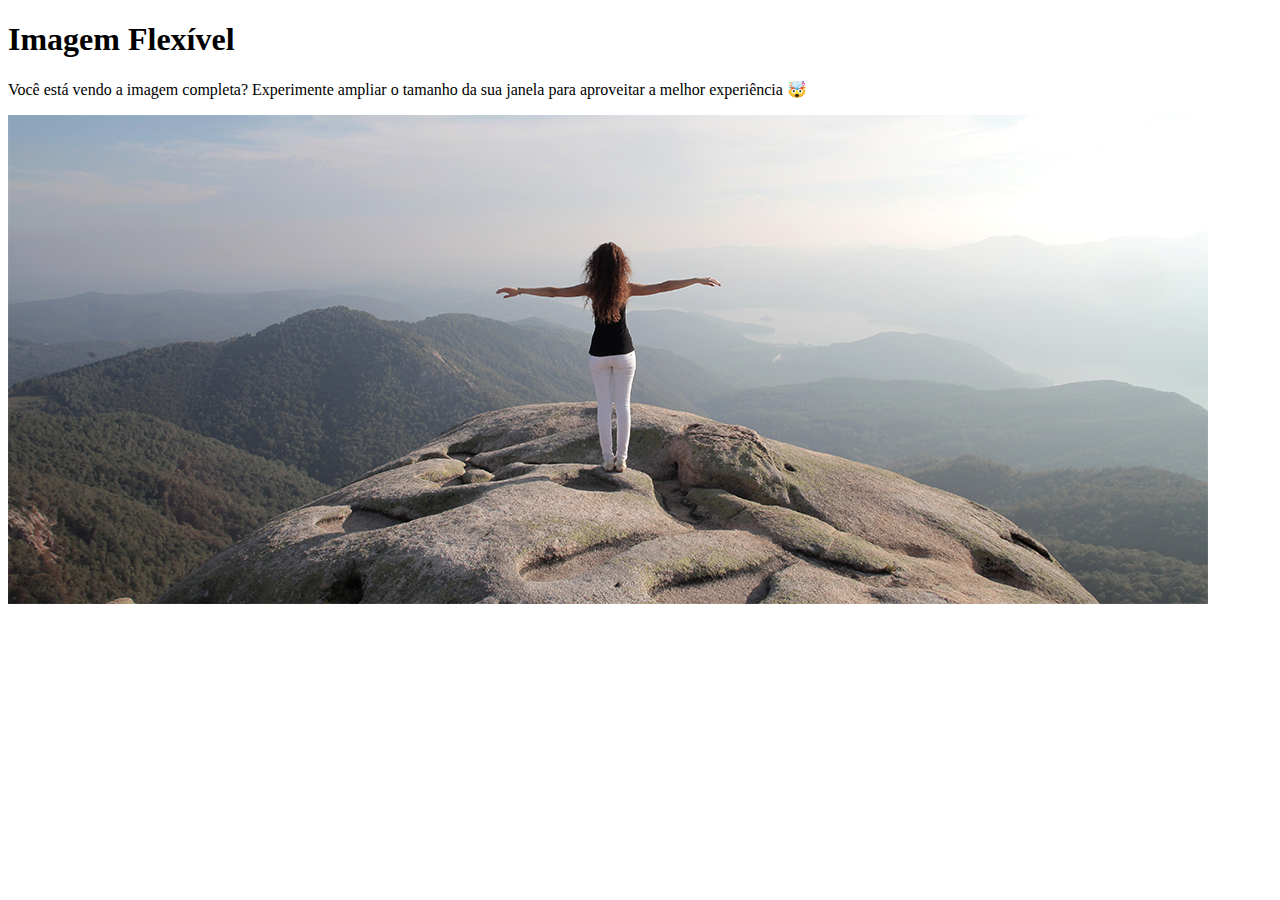
<file: desafios/desafio-imagem-flexivel/index.html>
<!DOCTYPE html>
<html lang="pt-br">
<head>
    <meta charset="UTF-8">
    <meta name="viewport" content="width=device-width, initial-scale=1.0">
    <title>Imagem Flexível</title>
    <link rel="shortcut icon" href="imagens/favicon.ico" type="image/x-icon">
</head>
<body>
    <h1>Imagem Flexível</h1>
    <p>Você está vendo a imagem completa? Experimente ampliar o tamanho da sua janela para aproveitar a melhor experiência &#x1F92F;</p>
    <picture>
        <source media="(max-width: 790px)" srcset="imagens/paisagem-p.png" type="image/png">
        <source media="(max-width: 1250px)" srcset="imagens/paisagem-m.png" type="image/png">
        <img src="imagens/paisagem-g.png" alt="Paisagem">
    </picture>
</body>
</html>
</file>
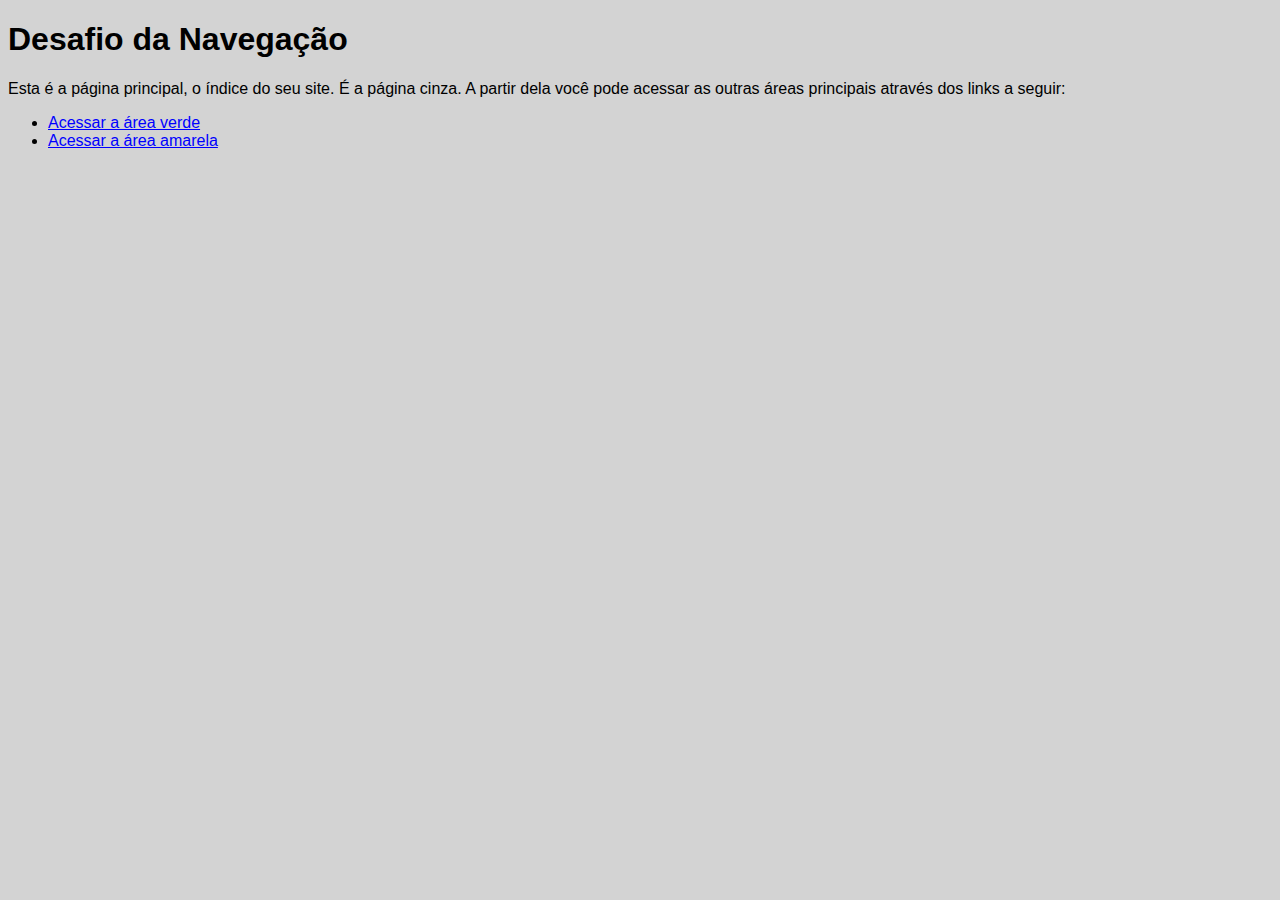
<file: desafios/desafio-navegacao/index.html>
<!DOCTYPE html>
<html lang="pt-br">
<head>
    <meta charset="UTF-8">
    <meta name="viewport" content="width=device-width, initial-scale=1.0">
    <title>Navegação</title>
    <link rel="shortcut icon" href="favicon.ico" type="image/x-icon">
    <style>
        body {
            background-color: #D3D3D3;
            font-family: Arial, Helvetica, sans-serif;
        }

        a {
            color: blue;
        }
    </style>
</head>
<body>
    <h1>Desafio da Navegação</h1>
    <p>Esta é a página principal, o índice do seu site. É a página cinza. A partir dela você pode acessar as outras áreas principais através dos links a seguir:</p>

    <ul>
        <li><a href="./pagina-verde.html">Acessar a área verde</a></li>
        <li><a href="">Acessar a área amarela</a></li>
    </ul>
</body>
</html>
</file>
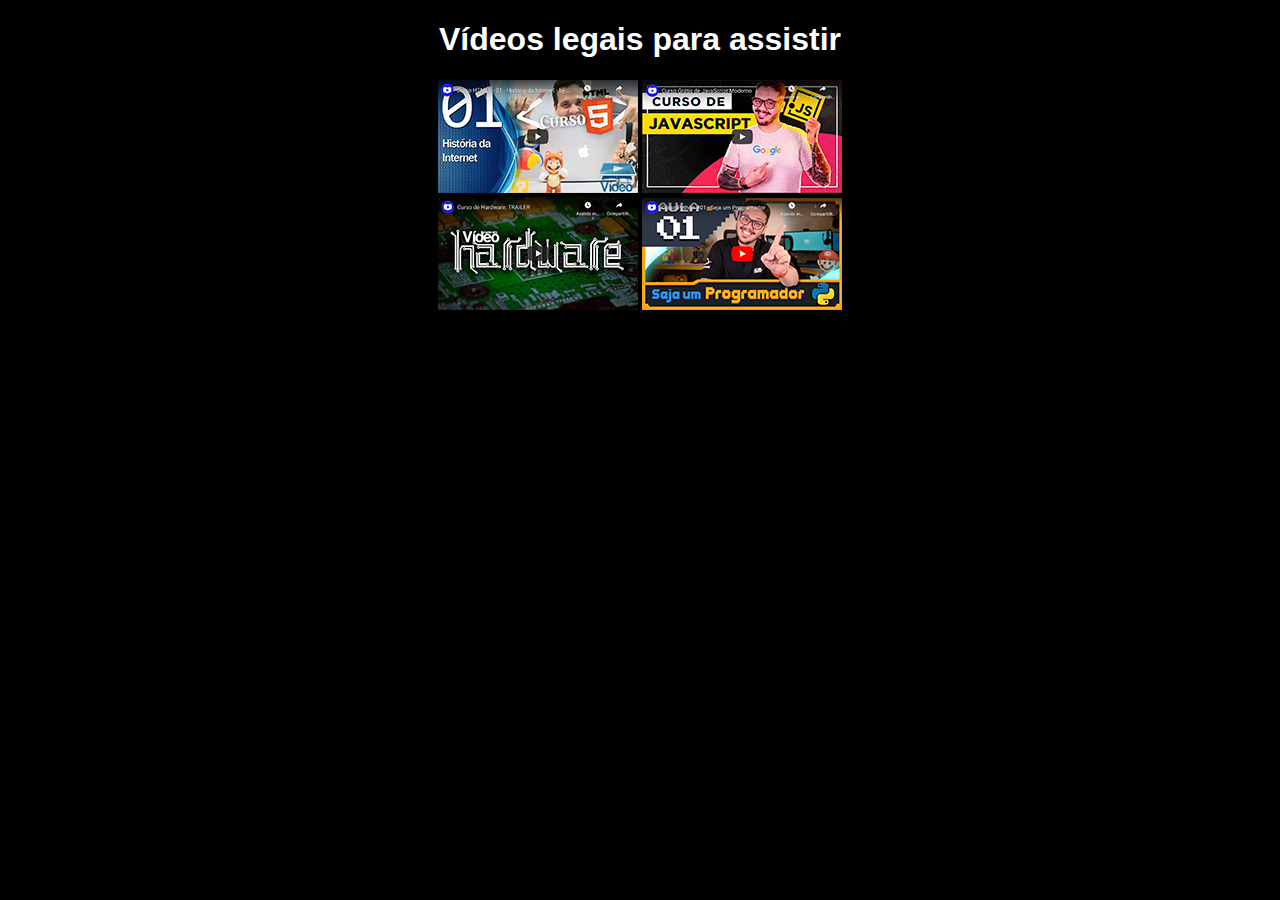
<file: desafios/desafio-videos/index.html>
<!DOCTYPE html>
<html lang="pt-br">

<head>
    <meta charset="UTF-8">
    <meta name="viewport" content="width=device-width, initial-scale=1.0">
    <title>Meus vídeos</title>
    <link rel="shortcut icon" href="favicon.ico" type="image/x-icon">
    <link rel="stylesheet" href="style.css">
</head>

<body>
    <h1>Vídeos legais para assistir</h1>
    <a href=""><img src="imagens/thumb-html.png" alt="Thumb Vídeo HTML"></a>
    <a href=""><img src="imagens/thumb-js.png" alt="Thumb Vídeo JavaScript"></a> <br>
    <a href=""><img src="imagens/thumb-hardware.png" alt="Thumb Vídeo Hardware"></a>
    <a href=""><img src="imagens/thumb-python.png" alt="Thumb Vídeo Python"></a>
</body>

</html>
</file>
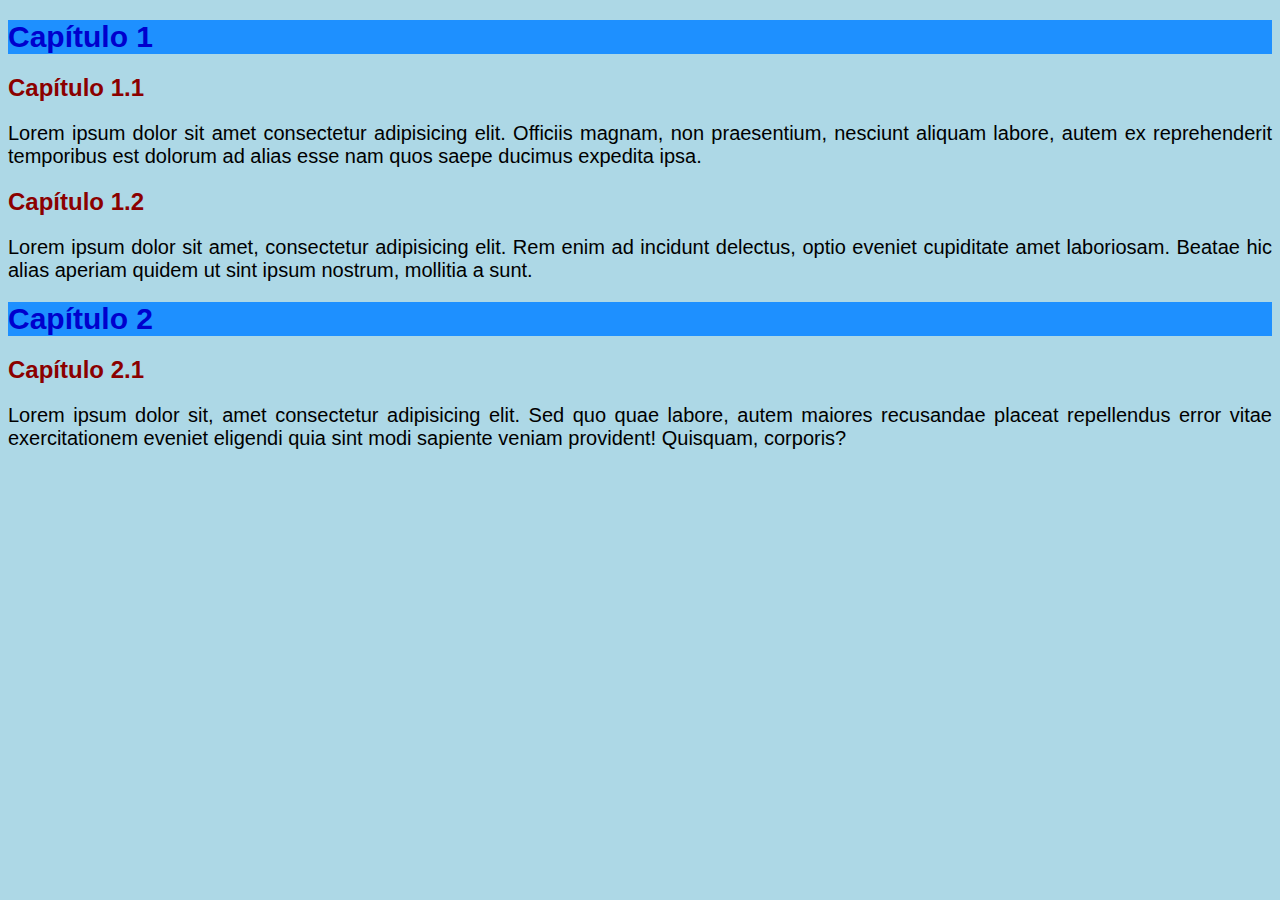
<file: modulo01/ex013/index.html>
<!DOCTYPE html>
<html lang="pt-br">
<head>
    <meta charset="UTF-8">
    <meta name="viewport" content="width=device-width, initial-scale=1.0">
    <title>Estilos Inline</title>
</head>
<body style="background-color: lightblue; font-family: Arial, Helvetica, sans-serif; font-size: 20px;">
    <h1 style="color: mediumblue; background-color: dodgerblue; font-size: 1.5em;">Capítulo 1</h1>
    <h2 style="color: darkred; font-size: 1.2em;">Capítulo 1.1</h2>
    <p style="text-align: justify;">Lorem ipsum dolor sit amet consectetur adipisicing elit. Officiis magnam, non praesentium, nesciunt aliquam labore, autem ex reprehenderit temporibus est dolorum ad alias esse nam quos saepe ducimus expedita ipsa.</p>
    <h2 style="color: darkred; font-size: 1.2em;">Capítulo 1.2</h2>
    <p style="text-align: justify;">Lorem ipsum dolor sit amet, consectetur adipisicing elit. Rem enim ad incidunt delectus, optio eveniet cupiditate amet laboriosam. Beatae hic alias aperiam quidem ut sint ipsum nostrum, mollitia a sunt.</p>

    <h1 style="color: mediumblue; background-color: dodgerblue; font-size: 1.5em;">Capítulo 2</h1>
    <h2 style="color: darkred; font-size: 1.2em;">Capítulo 2.1</h2>
    <p style="text-align: justify;">Lorem ipsum dolor sit, amet consectetur adipisicing elit. Sed quo quae labore, autem maiores recusandae placeat repellendus error vitae exercitationem eveniet eligendi quia sint modi sapiente veniam provident! Quisquam, corporis?</p>
</body>
</html>
</file>
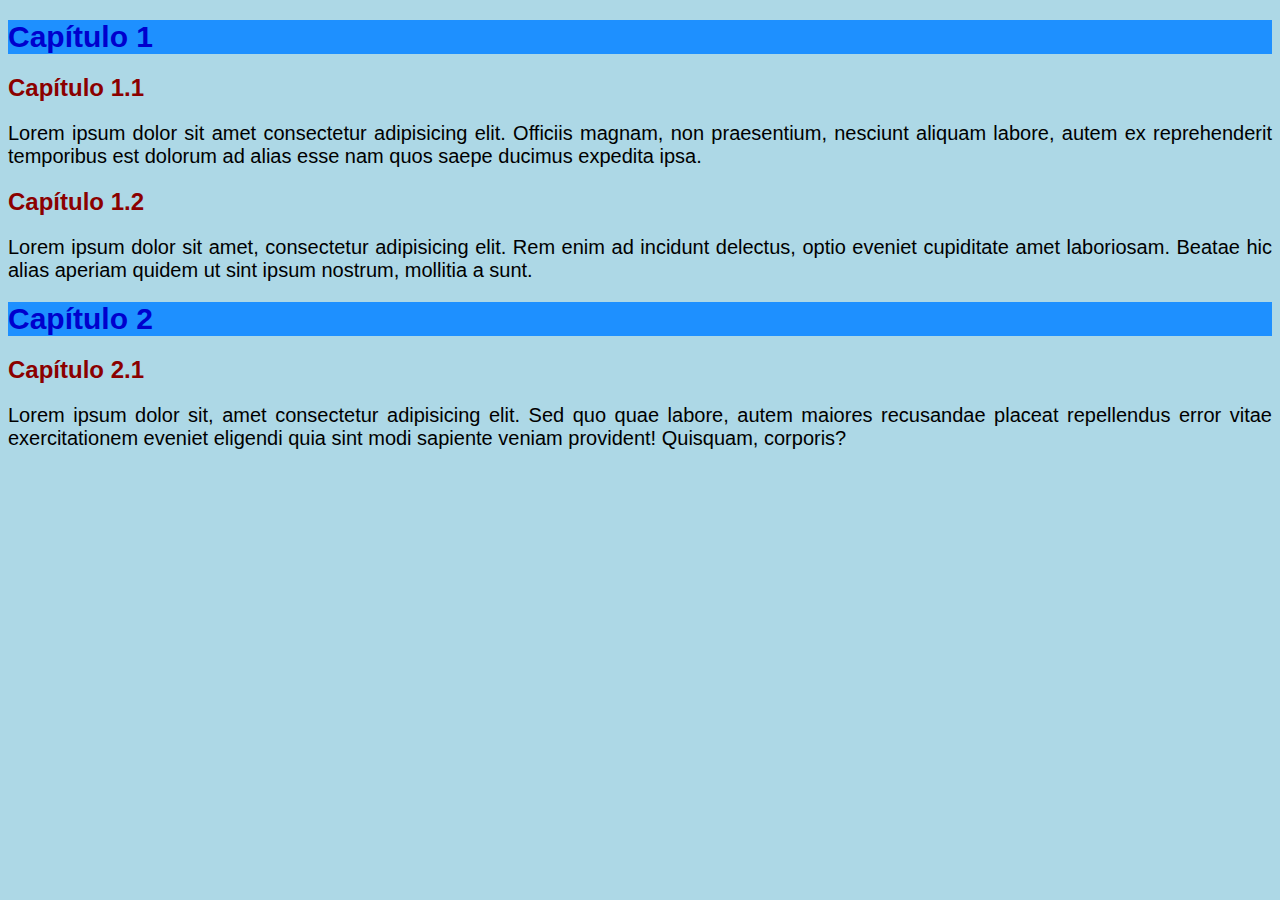
<file: modulo01/ex014/index.html>
<!DOCTYPE html>
<html lang="pt-br">
<head>
    <meta charset="UTF-8">
    <meta name="viewport" content="width=device-width, initial-scale=1.0">
    <title>Estilos Locais / Internos</title>
    <style>
        body {
            background-color: lightblue;
            font-family: Arial, Helvetica, sans-serif;
            font-size: 20px;
        }

        h1 {
            color: mediumblue;
            background-color: dodgerblue;
            font-size: 1.5em;
        }

        h2 {
            color: darkred;
            font-size: 1.2em;
        }

        p {
            text-align: justify;
        }
    </style>
</head>
<body>
    <h1>Capítulo 1</h1>
    <h2>Capítulo 1.1</h2>
    <p>Lorem ipsum dolor sit amet consectetur adipisicing elit. Officiis magnam, non praesentium, nesciunt aliquam labore, autem ex reprehenderit temporibus est dolorum ad alias esse nam quos saepe ducimus expedita ipsa.</p>
    <h2>Capítulo 1.2</h2>
    <p>Lorem ipsum dolor sit amet, consectetur adipisicing elit. Rem enim ad incidunt delectus, optio eveniet cupiditate amet laboriosam. Beatae hic alias aperiam quidem ut sint ipsum nostrum, mollitia a sunt.</p>

    <h1>Capítulo 2</h1>
    <h2>Capítulo 2.1</h2>
    <p>Lorem ipsum dolor sit, amet consectetur adipisicing elit. Sed quo quae labore, autem maiores recusandae placeat repellendus error vitae exercitationem eveniet eligendi quia sint modi sapiente veniam provident! Quisquam, corporis?</p>
</body>
</html>
</file>
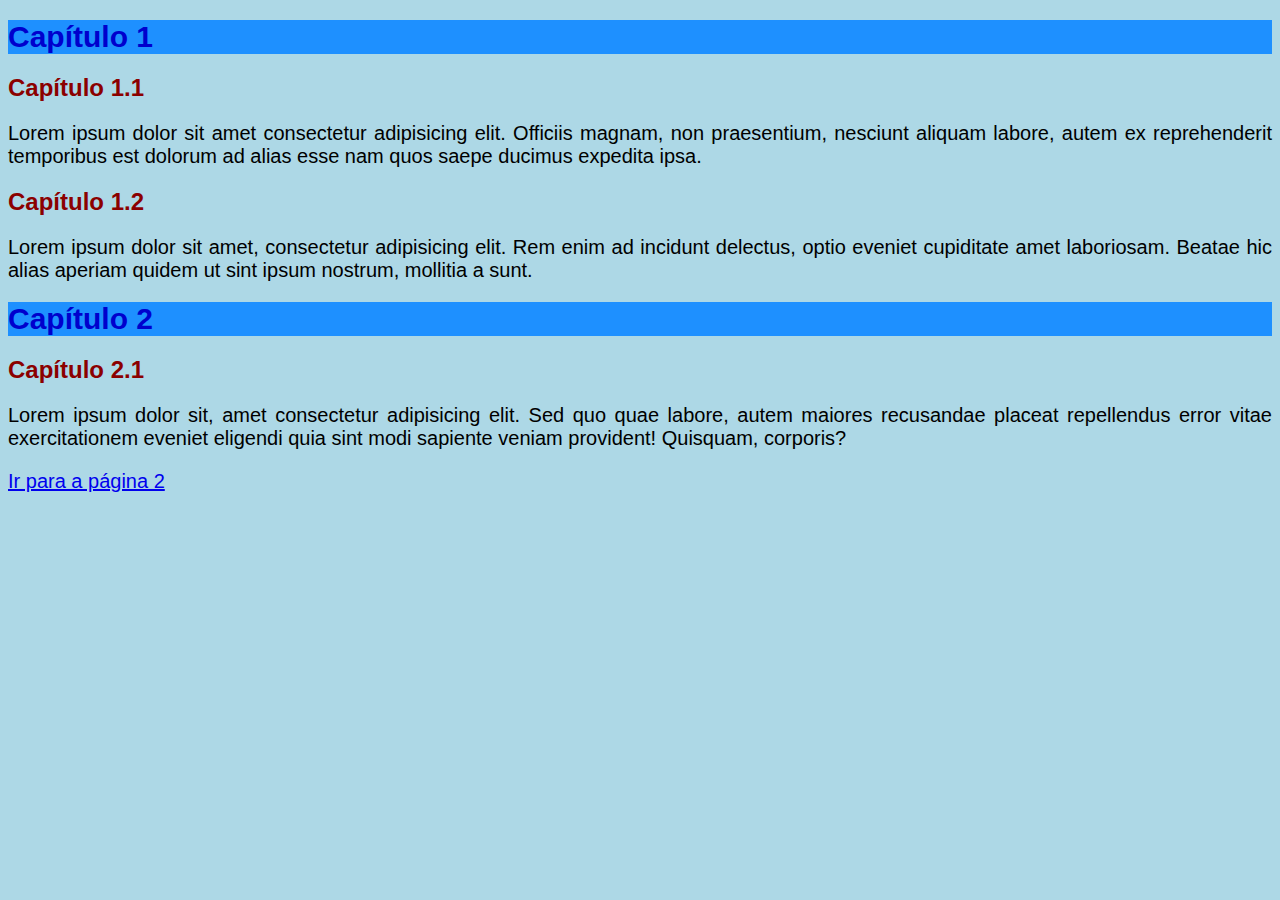
<file: modulo01/ex015/index.html>
<!DOCTYPE html>
<html lang="pt-br">
<head>
    <meta charset="UTF-8">
    <meta name="viewport" content="width=device-width, initial-scale=1.0">
    <title>Estilos Locais / Internos</title>
    <link rel="stylesheet" href="style.css">
</head>
<body>
    <h1>Capítulo 1</h1>
    <h2>Capítulo 1.1</h2>
    <p>Lorem ipsum dolor sit amet consectetur adipisicing elit. Officiis magnam, non praesentium, nesciunt aliquam labore, autem ex reprehenderit temporibus est dolorum ad alias esse nam quos saepe ducimus expedita ipsa.</p>
    <h2>Capítulo 1.2</h2>
    <p>Lorem ipsum dolor sit amet, consectetur adipisicing elit. Rem enim ad incidunt delectus, optio eveniet cupiditate amet laboriosam. Beatae hic alias aperiam quidem ut sint ipsum nostrum, mollitia a sunt.</p>

    <h1>Capítulo 2</h1>
    <h2>Capítulo 2.1</h2>
    <p>Lorem ipsum dolor sit, amet consectetur adipisicing elit. Sed quo quae labore, autem maiores recusandae placeat repellendus error vitae exercitationem eveniet eligendi quia sint modi sapiente veniam provident! Quisquam, corporis?</p>

    <p><a href="pagina02.html">Ir para a página 2</a></p>
</body>
</html>
</file>
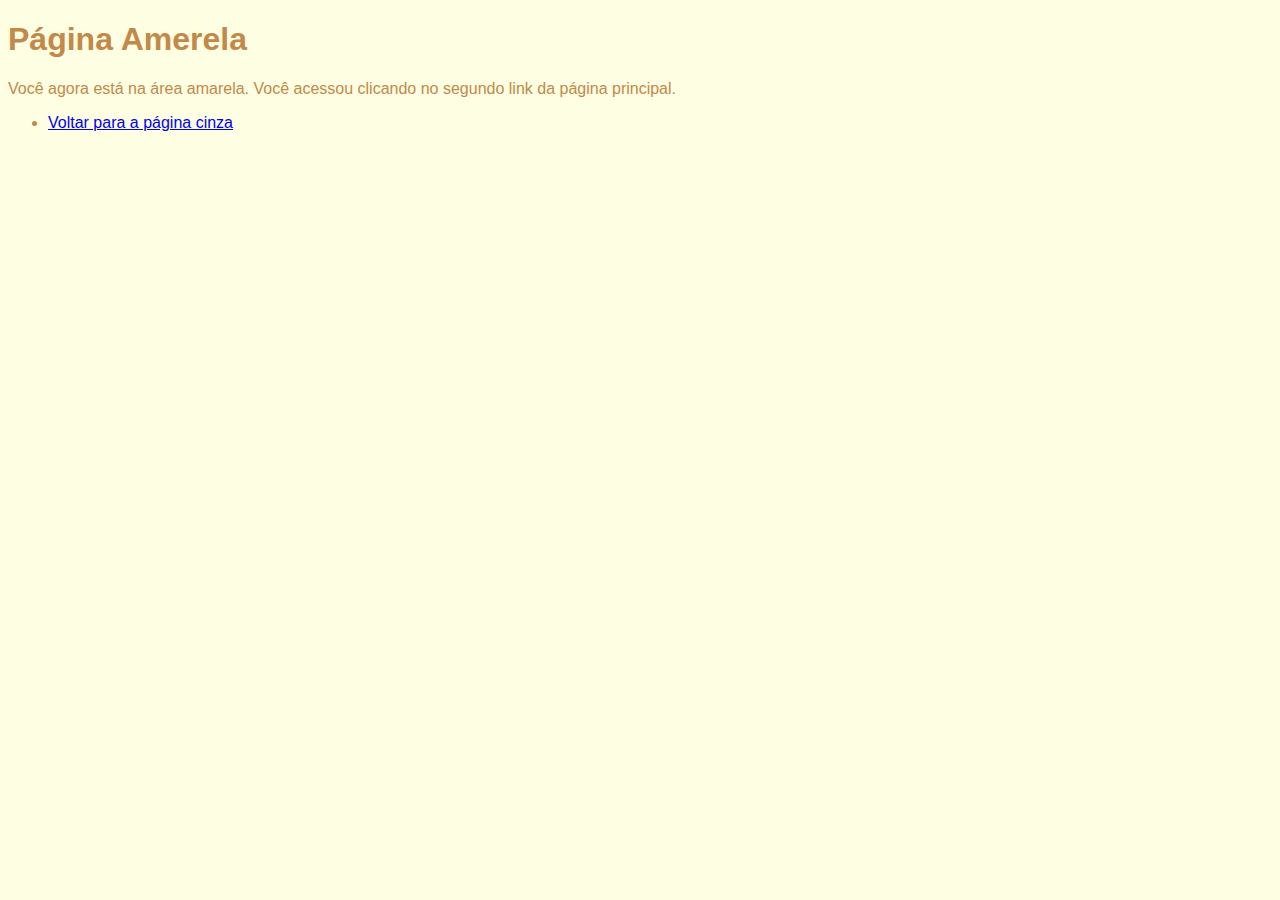
<file: desafios/desafio-navegacao/pagina-amarela.html>
<!DOCTYPE html>
<html lang="pt-br">
<head>
    <meta charset="UTF-8">
    <meta name="viewport" content="width=device-width, initial-scale=1.0">
    <title>Página Amarela</title>
    <link rel="shortcut icon" href="favicon.ico" type="image/x-icon">
    <style>
        body {
            background-color: #fefee2;
            color: #c2894a;
            font-family: Arial, Helvetica, sans-serif;
        }
    </style>
</head>
<body>
    <h1>Página Amerela</h1>
    <p>Você agora está na área amarela. Você acessou clicando no segundo link da página principal.</p>

    <ul>
        <li><a href="./index.html">Voltar para a página cinza</a></li>
    </ul>
</body>
</html>
</file>
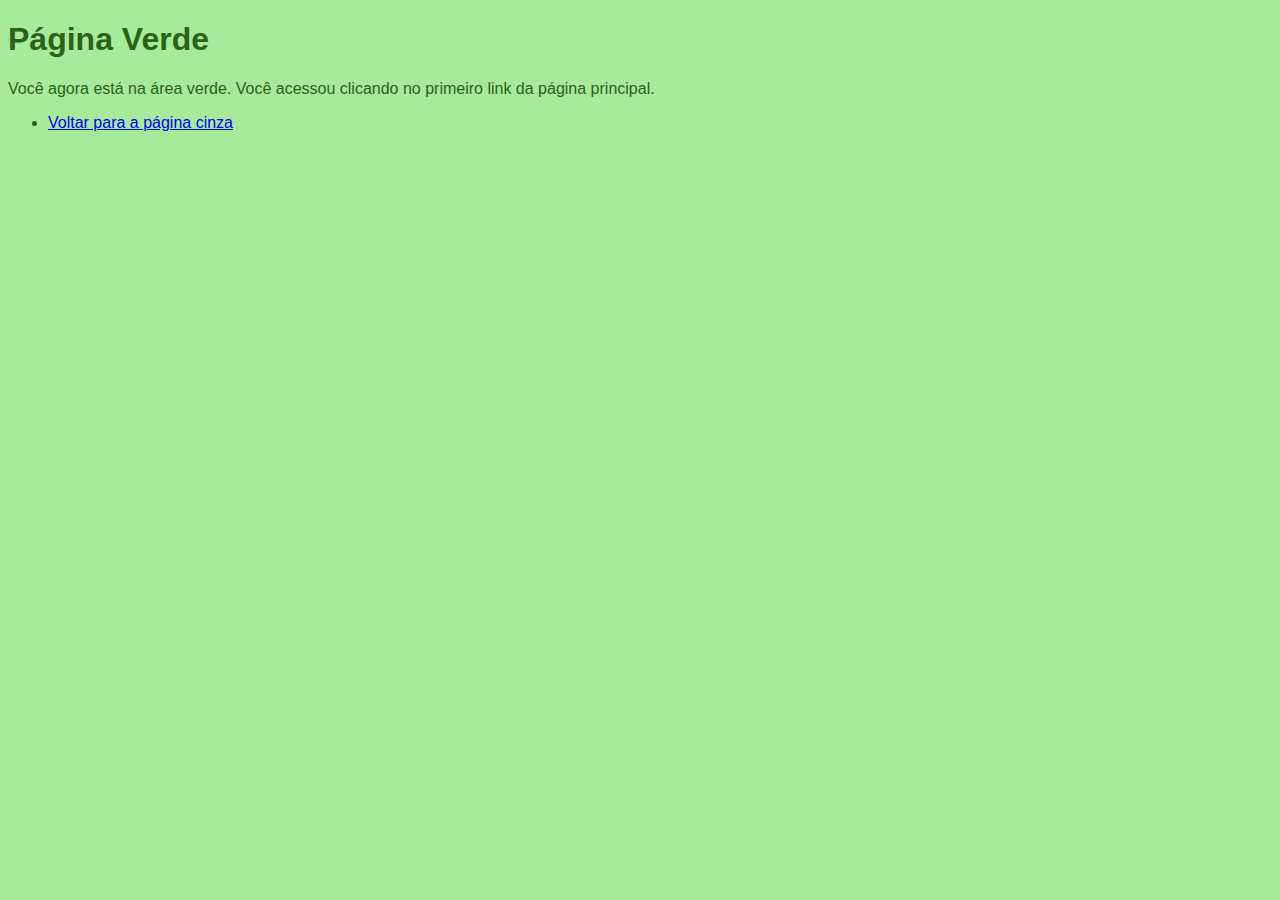
<file: desafios/desafio-navegacao/pagina-verde.html>
<!DOCTYPE html>
<html lang="pt-br">
<head>
    <meta charset="UTF-8">
    <meta name="viewport" content="width=device-width, initial-scale=1.0">
    <title>Página Verde</title>
    <link rel="shortcut icon" href="favicon.ico" type="image/x-icon">
    <style>
        body {
            background-color: #A6EB9A; 
            color: #2b6219;
            font-family: Arial, Helvetica, sans-serif;
        }
    </style>
</head>
<body>
    <h1>Página Verde</h1>
    <p>Você agora está na área verde. Você acessou clicando no primeiro link da página principal.</p>

    <ul>
        <li><a href="./index.html">Voltar para a página cinza</a></li>
    </ul>
    
</body>
</html>
</file>
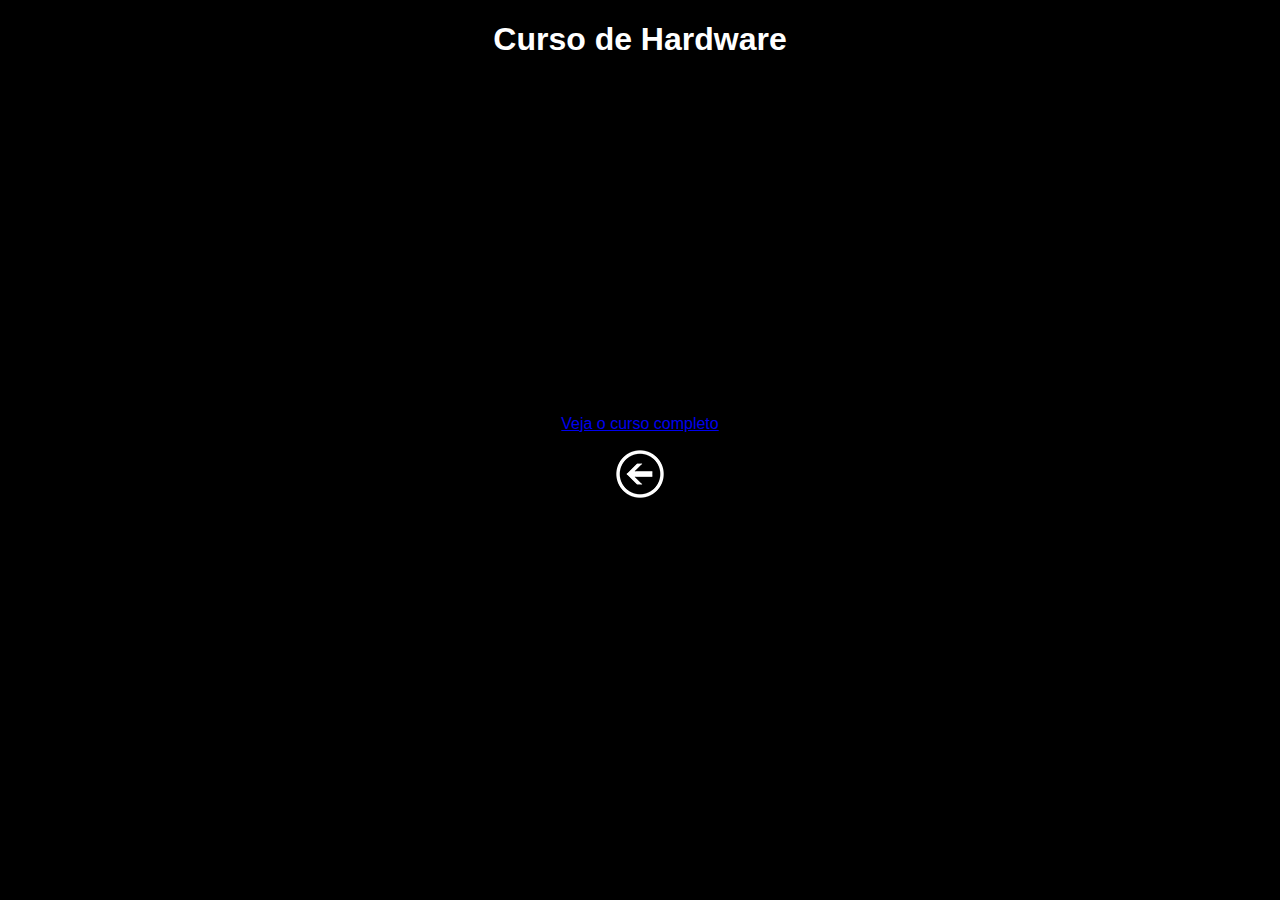
<file: desafios/desafio-videos/pagina-curso-hardware.html>
<!DOCTYPE html>
<html lang="pt-br">

<head>
    <meta charset="UTF-8">
    <meta name="viewport" content="width=device-width, initial-scale=1.0">
    <title>Hardware</title>
    <link rel="shortcut icon" href="favicon.ico" type="image/x-icon">
    <link rel="stylesheet" href="style.css">
</head>

<body>
    <h1>Curso de Hardware</h1>

    <iframe width="560" height="315" src="https://www.youtube.com/embed/iT6E92Kt38o?si=bT6tATGsiSjHl6EZ"
        title="YouTube video player" frameborder="0"
        allow="accelerometer; autoplay; clipboard-write; encrypted-media; gyroscope; picture-in-picture; web-share"
        referrerpolicy="strict-origin-when-cross-origin" allowfullscreen></iframe>

    <p><a href="https://youtube.com/playlist?list=PLHz_AreHm4dn1JHgN9wpbIUhzZmycYQXW&si=L2QGSnjkrLaIzvGQ">Veja o curso
            completo</a></p>
    <a href="./index.html"><img src="imagens/voltar.png" alt="Botão de Voltar"></a>
</body>

</html>
</file>
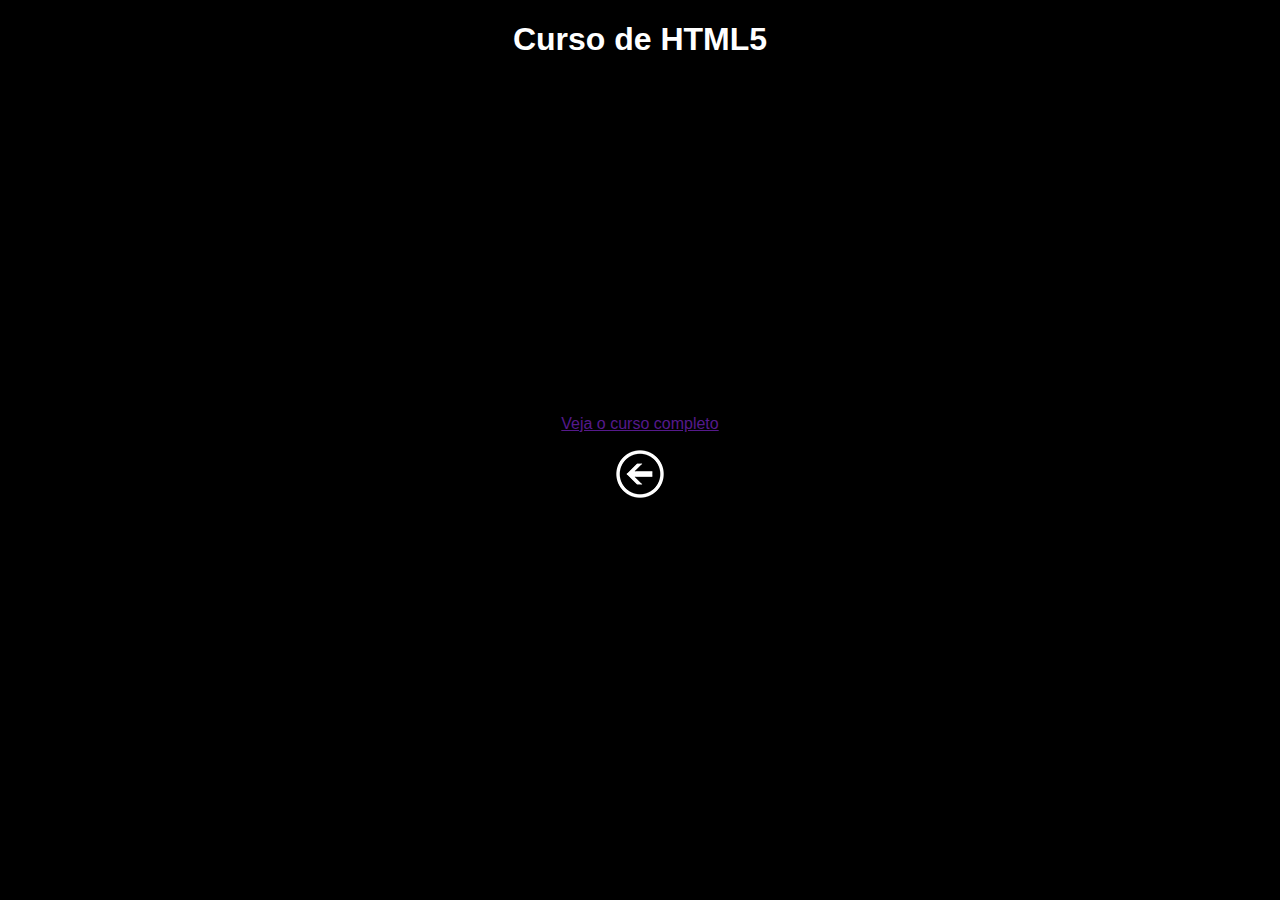
<file: desafios/desafio-videos/pagina-curso-html.html>
<!DOCTYPE html>
<html lang="pt-br">

<head>
    <meta charset="UTF-8">
    <meta name="viewport" content="width=device-width, initial-scale=1.0">
    <title>HTML5</title>
    <link rel="shortcut icon" href="favicon.ico" type="image/x-icon">
    <link rel="stylesheet" href="style.css">
</head>

<body>
    <h1>Curso de HTML5</h1>

    <iframe width="560" height="315" src="https://www.youtube.com/embed/rsFCVjr5yxc?si=p-Awzy-HSLHta_Wk" title="YouTube video player" frameborder="0" allow="accelerometer; autoplay; clipboard-write; encrypted-media; gyroscope; picture-in-picture; web-share" referrerpolicy="strict-origin-when-cross-origin" allowfullscreen></iframe>

    <p><a href="">Veja o curso completo</a></p>
    <a href="https://www.youtube.com/playlist?list=PLHz_AreHm4dlAnJ_jJtV29RFxnPHDuk9o"><img src="imagens/voltar.png"
            alt="Botão de Voltar"></a>
</body>

</html>
</file>
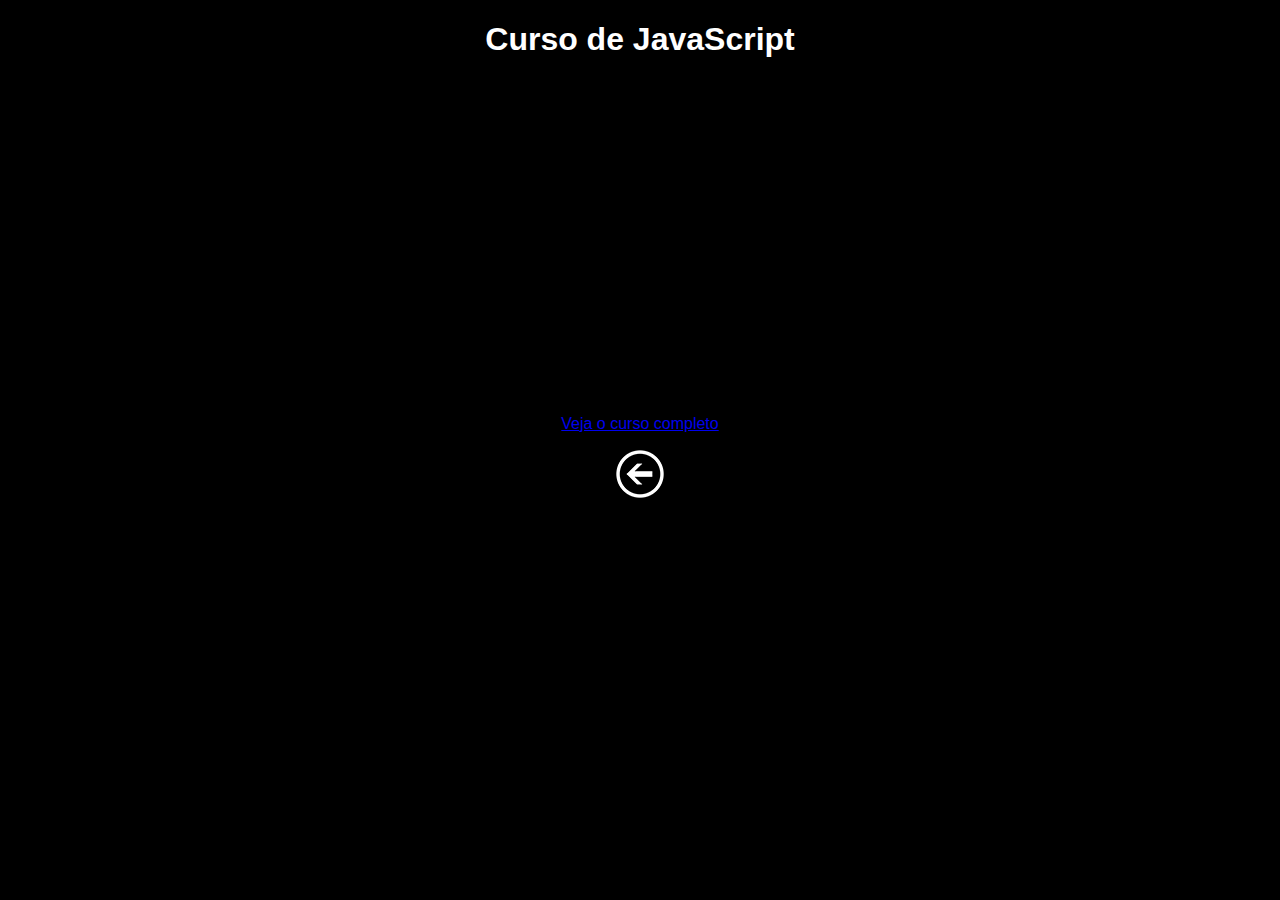
<file: desafios/desafio-videos/pagina-curso-javascript.html>
<!DOCTYPE html>
<html lang="pt-br">

<head>
    <meta charset="UTF-8">
    <meta name="viewport" content="width=device-width, initial-scale=1.0">
    <title>JavaScript</title>
    <link rel="shortcut icon" href="favicon.ico" type="image/x-icon">
    <link rel="stylesheet" href="style.css">
</head>

<body>
    <h1>Curso de JavaScript</h1>

    <iframe width="560" height="315" src="https://www.youtube.com/embed/BXqUH86F-kA?si=EJuhMXw-mNEmEdeJ"
        title="YouTube video player" frameborder="0"
        allow="accelerometer; autoplay; clipboard-write; encrypted-media; gyroscope; picture-in-picture; web-share"
        referrerpolicy="strict-origin-when-cross-origin" allowfullscreen></iframe>

    <p><a href="https://youtube.com/playlist?list=PLHz_AreHm4dlsK3Nr9GVvXCbpQyHQl1o1&si=1w0L1ernrX422kWg">Veja o curso completo</a></p>
    <a href="./index.html"><img src="imagens/voltar.png" alt="Botão de Voltar"></a>
</body>

</html>
</file>
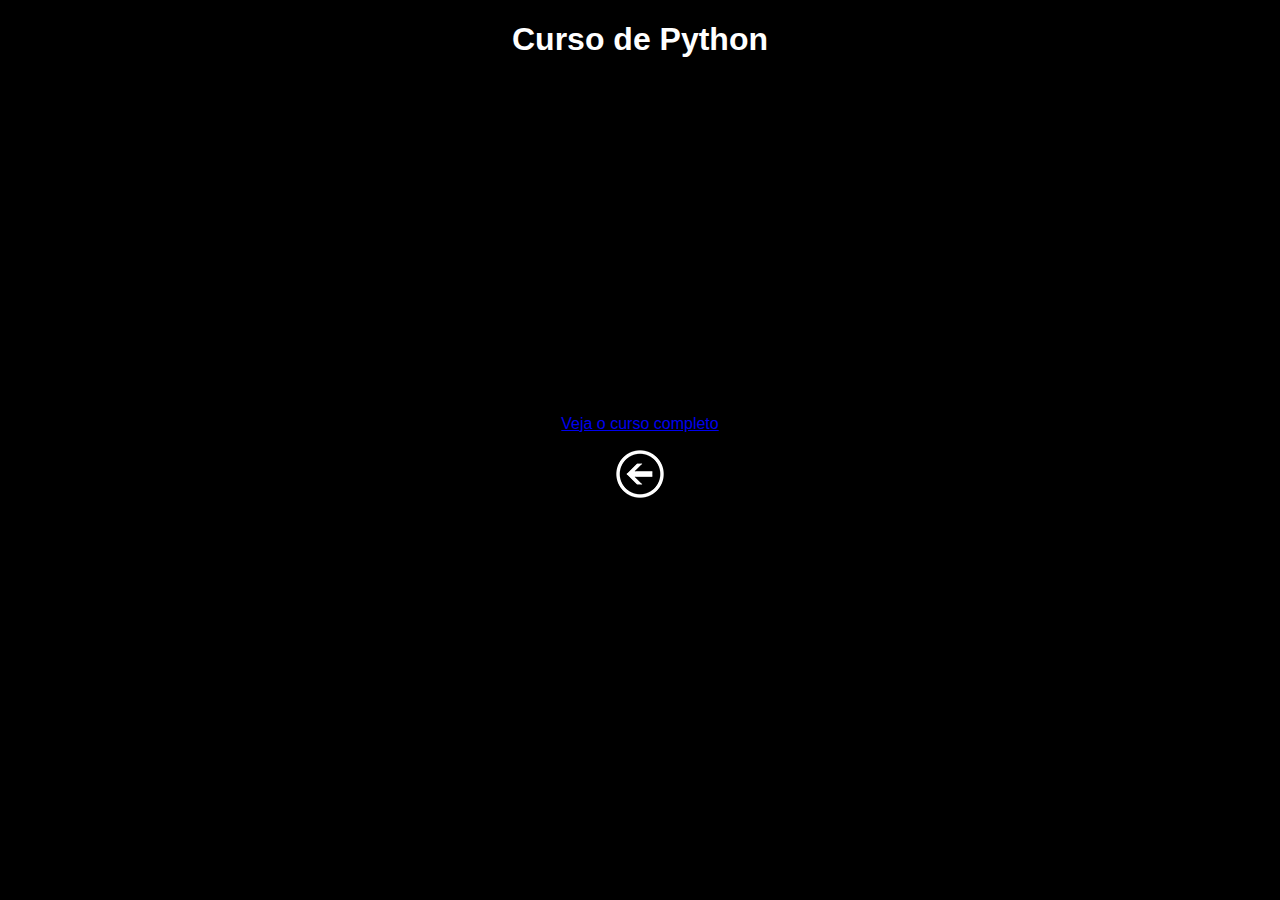
<file: desafios/desafio-videos/pagina-curso-python.html>
<!DOCTYPE html>
<html lang="pt-br">

<head>
    <meta charset="UTF-8">
    <meta name="viewport" content="width=device-width, initial-scale=1.0">
    <title>Python</title>
    <link rel="shortcut icon" href="favicon.ico" type="image/x-icon">
    <link rel="stylesheet" href="style.css">
</head>

<body>
    <h1>Curso de Python</h1>

    <iframe width="560" height="315" src="https://www.youtube.com/embed/S9uPNppGsGo?si=t_yVy6iG2H9lzQfD"
        title="YouTube video player" frameborder="0"
        allow="accelerometer; autoplay; clipboard-write; encrypted-media; gyroscope; picture-in-picture; web-share"
        referrerpolicy="strict-origin-when-cross-origin" allowfullscreen></iframe>

    <p><a href="https://www.youtube.com/playlist?list=PLHz_AreHm4dlKP6QQCekuIPky1CiwmdI6">Veja o curso
            completo</a></p>
    <a href="./index.html"><img src="imagens/voltar.png" alt="Botão de Voltar"></a>
</body>

</html>
</file>
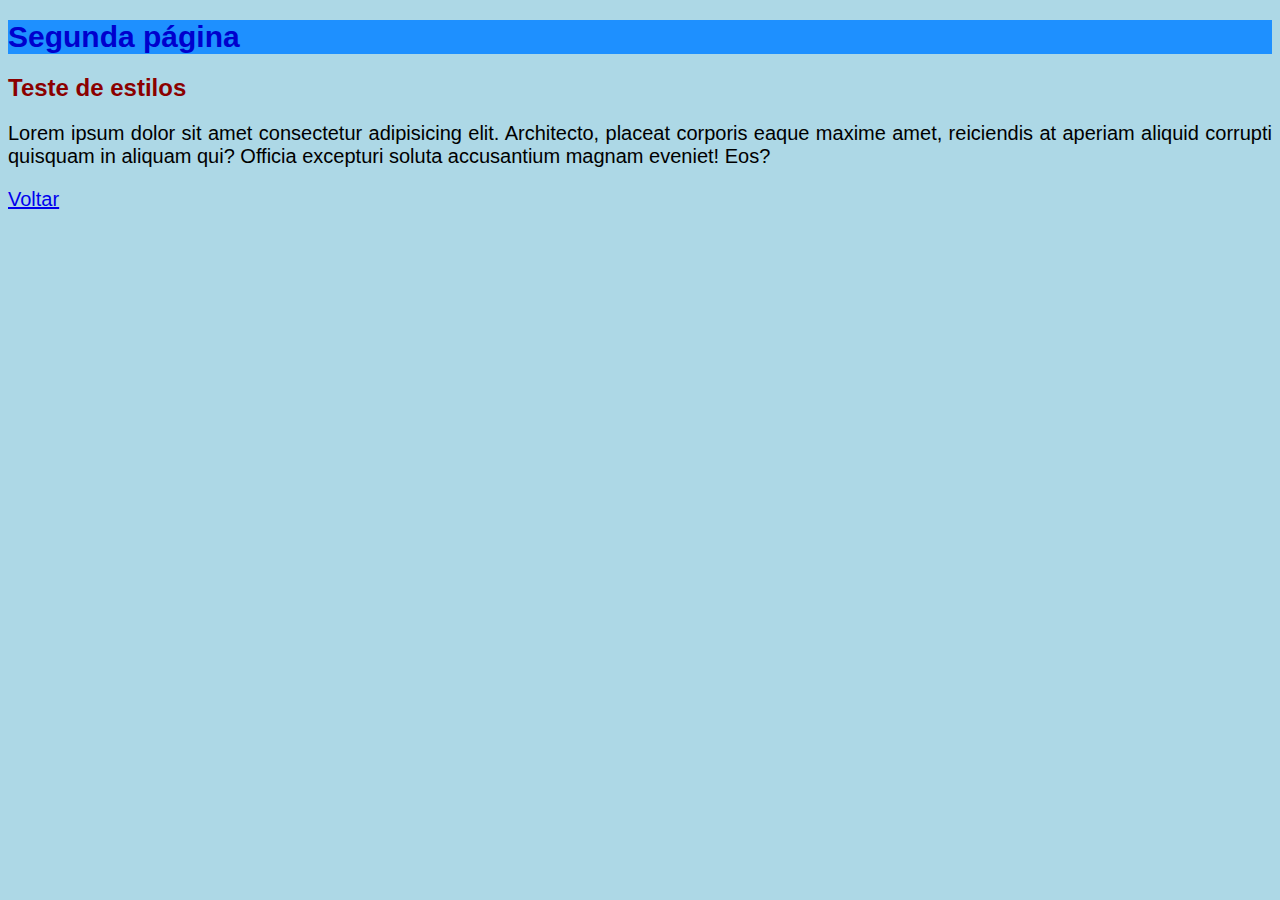
<file: modulo01/ex015/pagina02.html>
<!DOCTYPE html>
<html lang="pt-br">
<head>
    <meta charset="UTF-8">
    <meta name="viewport" content="width=device-width, initial-scale=1.0">
    <title>Segunda Página</title>
    <link rel="stylesheet" href="style.css">
</head>
<body>
    <h1>Segunda página</h1>
    <h2>Teste de estilos</h2>
    <p>Lorem ipsum dolor sit amet consectetur adipisicing elit. Architecto, placeat corporis eaque maxime amet, reiciendis at aperiam aliquid corrupti quisquam in aliquam qui? Officia excepturi soluta accusantium magnam eveniet! Eos?</p>
    <p><a href="./index.html">Voltar</a></p>
</body>
</html>
</file>
<file: desafios/desafio-videos/style.css>
body{
    background-color: black;
    color: white;
    font-family: Arial, Helvetica, sans-serif;
    text-align: center;
}
</file>
<file: modulo01/ex015/style.css>
@charset "UTF-8";

body {
    background-color: lightblue;
    font-family: Arial, Helvetica, sans-serif;
    font-size: 20px;
}

h1 {
    color: mediumblue;
    background-color: dodgerblue;
    font-size: 1.5em;
}

h2 {
    color: darkred;
    font-size: 1.2em;
}

p {
    text-align: justify;
}
</file>
